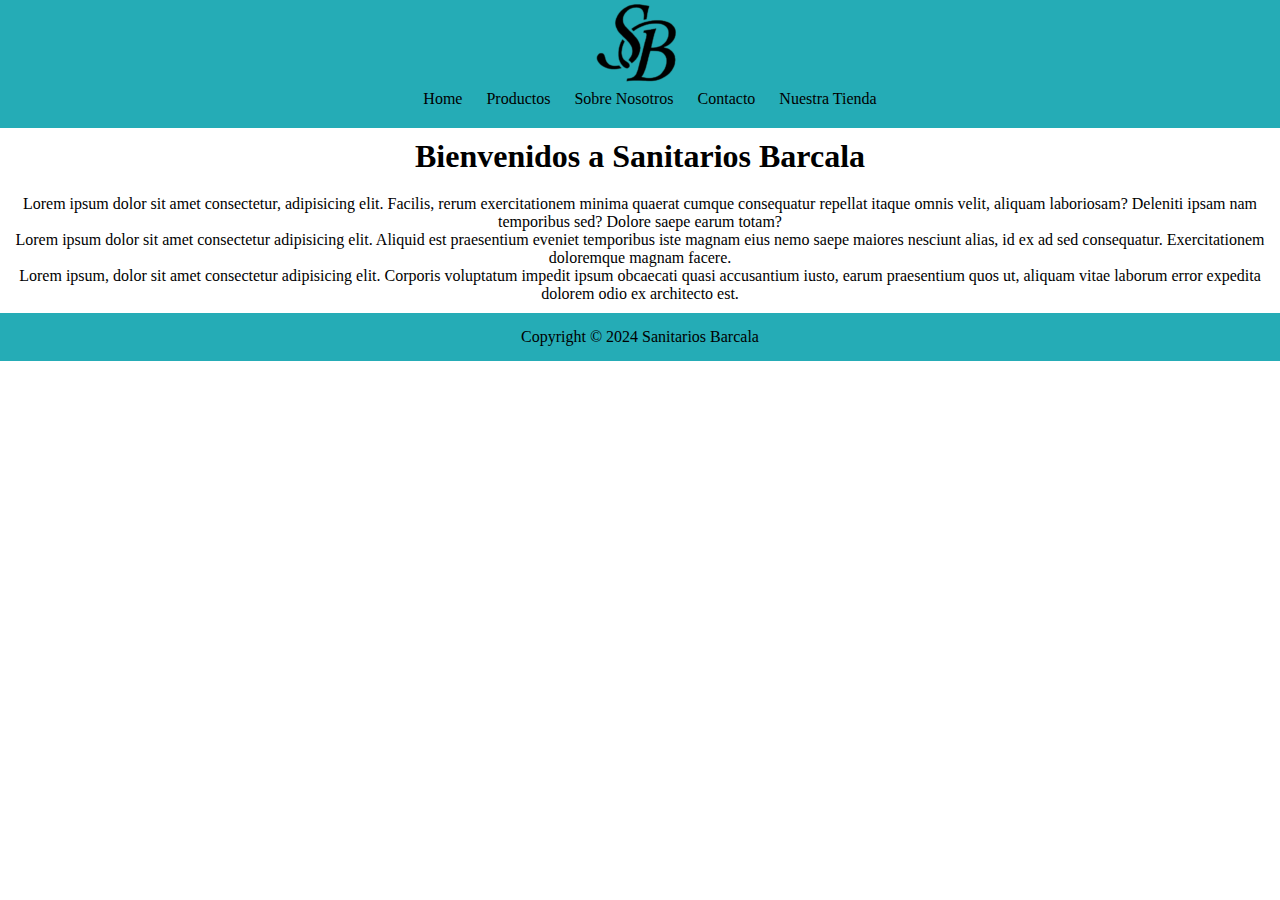
<file: index.html>
<!DOCTYPE html>
<html lang="en">
<head>
    <meta charset="UTF-8">
    <meta name="viewport" content="width=device-width, initial-scale=1.0">
    <!-- link css -->
     <link rel="stylesheet" href="css/main.css">
    <title>Home - Sanitarios Barcala</title>
</head>
<body>
    <!-- banner principal -->
    <header>
        <!-- logo emprendimiento -->
         <img src="img/cropped-Logo_SB-removebg-preview-copia-129x86.png" alt="logo Sb">
         <!-- menu de navegacion -->
          <nav>
            <ul>
                <li><a href="index.html">Home</a></li>
                <li><a href="pages/productos.html">Productos</a></li>
                <li><a href="pages/sobrenosotros.html">Sobre Nosotros</a></li>
                <li><a href="pages/contacto.html">Contacto</a></li>
                <li><a href="pages/nuestratienda.html">Nuestra Tienda</a></li>
            </ul>
          </nav>
    </header>   

    <main>
        <h1>Bienvenidos a Sanitarios Barcala</h1>
                <p>Lorem ipsum dolor sit amet consectetur, adipisicing elit. Facilis, rerum exercitationem minima quaerat cumque consequatur repellat itaque omnis velit, aliquam laboriosam? Deleniti ipsam nam temporibus sed? Dolore saepe earum totam? <p> Lorem ipsum dolor sit amet consectetur adipisicing elit. Aliquid est praesentium eveniet temporibus iste magnam eius nemo saepe maiores nesciunt alias, id ex ad sed consequatur. Exercitationem doloremque magnam facere.</p>
                <p>Lorem ipsum, dolor sit amet consectetur adipisicing elit. Corporis voluptatum impedit ipsum obcaecati quasi accusantium iusto, earum praesentium quos ut, aliquam vitae laborum error expedita dolorem odio ex architecto est.</p>
    </main>
    <!-- pie de pagina -->
    <footer>
        <p>
            Copyright © 2024 Sanitarios Barcala
        </p>

    </footer>
    
</body>
</html>
</file>
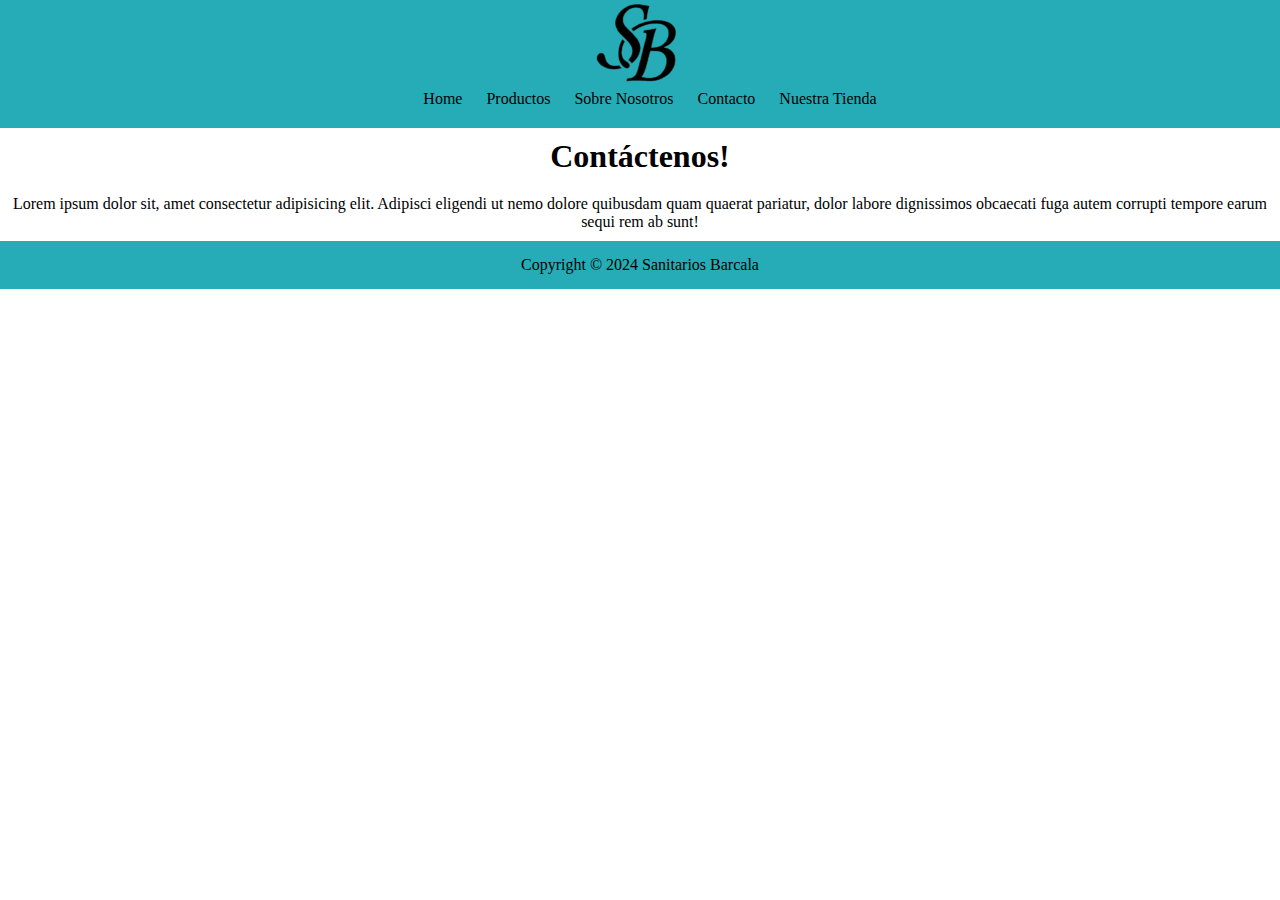
<file: pages/contacto.html>
<!DOCTYPE html>
<html lang="en">
<head>
    <meta charset="UTF-8">
    <meta name="viewport" content="width=device-width, initial-scale=1.0">
    <!-- link css -->
     <link rel="stylesheet" href="../css/main.css">
    <title>Contacto - Sanitarios Barcala</title>
</head>
<body>
    <header>
         <img src="../img/cropped-Logo_SB-removebg-preview-copia-129x86.png" alt="logo Sb">
        
          <nav>
            <ul>
                    <li><a href="../index.html">Home</a> </li>
                    <li><a href="productos.html">Productos</a></li>
                    <li><a href="sobrenosotros.html">Sobre Nosotros</a></li>
                    <li><a href="contacto.html">Contacto</a></li>
                    <li><a href="nuestratienda.html">Nuestra Tienda</a></li>
            </ul>
          </nav>
    </header>   

    <main>
        <h1>Contáctenos!</h1>
        <p>Lorem ipsum dolor sit, amet consectetur adipisicing elit. Adipisci eligendi ut nemo dolore quibusdam quam quaerat pariatur, dolor labore dignissimos obcaecati fuga autem corrupti tempore earum sequi rem ab sunt!</p>
    </main>

    <footer>
        <p>
            Copyright © 2024 Sanitarios Barcala
        </p>

    </footer>
    
</body>
</html>
</file>
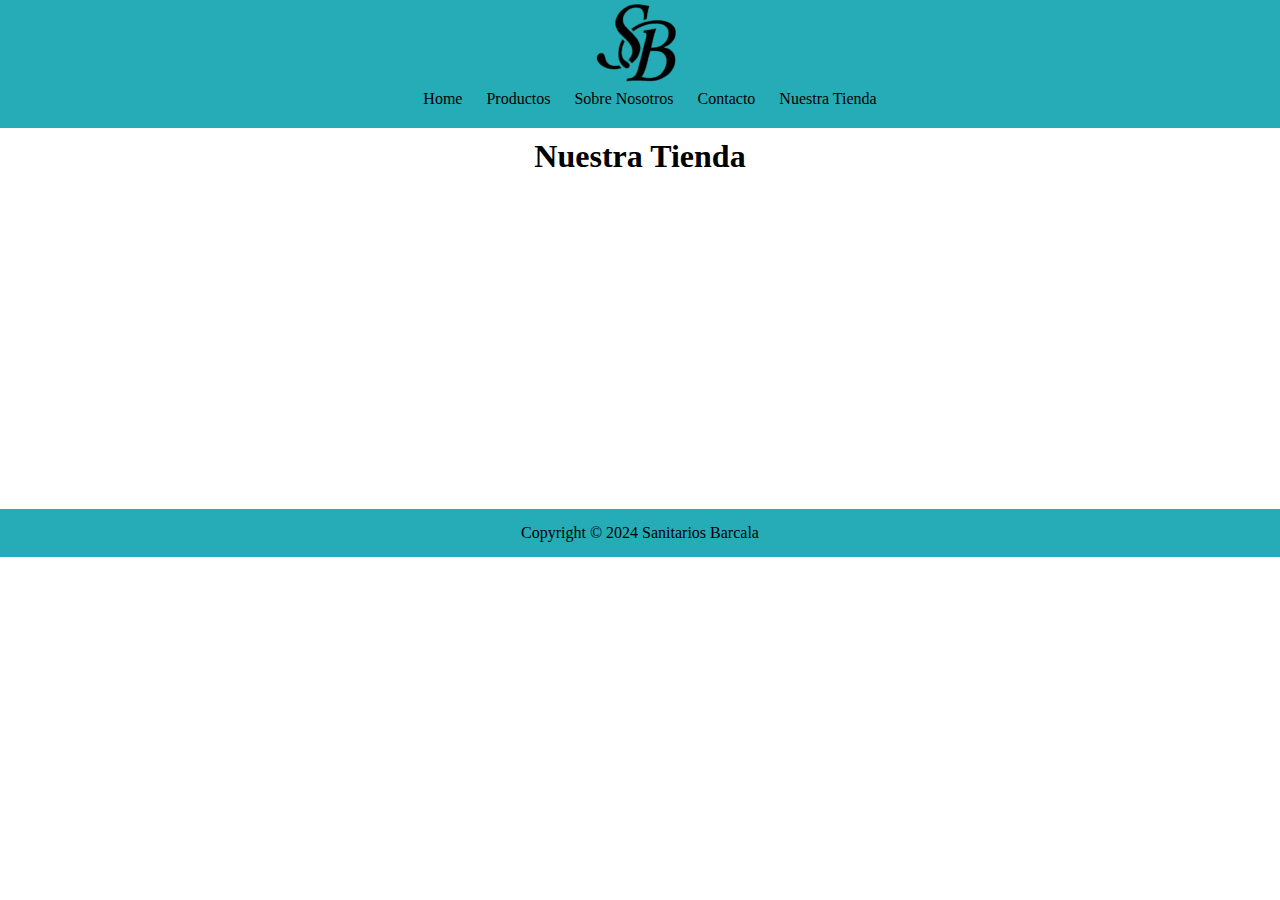
<file: pages/nuestratienda.html>
<!DOCTYPE html>
<html lang="en">
<head>
    <meta charset="UTF-8">
    <meta name="viewport" content="width=device-width, initial-scale=1.0">
    <!-- link css -->
     <link rel="stylesheet" href="../css/main.css">
    <title>Contacto - Sanitarios Barcala</title>
</head>
<body>
    <header>
         <img src="../img/cropped-Logo_SB-removebg-preview-copia-129x86.png" alt="logo Sb">
        
          <nav>
            <ul>
                    <li><a href="../index.html">Home</a> </li>
                    <li><a href="productos.html">Productos</a></li>
                    <li><a href="sobrenosotros.html">Sobre Nosotros</a></li>
                    <li><a href="contacto.html">Contacto</a></li>
                    <li><a href="nuestratienda.html">Nuestra Tienda</a></li>
            </ul>
          </nav>
    </header>   

    <main>
        <h1> Nuestra Tienda</h1>
        <div class="mapa"><iframe src="https://www.google.com/maps/embed?pb=!1m14!1m8!1m3!1d6565.29873726967!2d-58.67353000000001!3d-34.6383!3m2!1i1024!2i768!4f13.1!3m3!1m2!1s0x95bcbf40e6d65bc3%3A0x99d676742df18f73!2sSanitarios%20Barcala!5e0!3m2!1ses!2sus!4v1724543515287!5m2!1ses!2sus" width="400" height="300" style="border:0;" allowfullscreen="" loading="lazy" referrerpolicy="no-referrer-when-downgrade"></iframe></div>
    </main>

    <footer>
        <p>
            Copyright © 2024 Sanitarios Barcala
        </p>

    </footer>
    
</body>
</html>
</file>
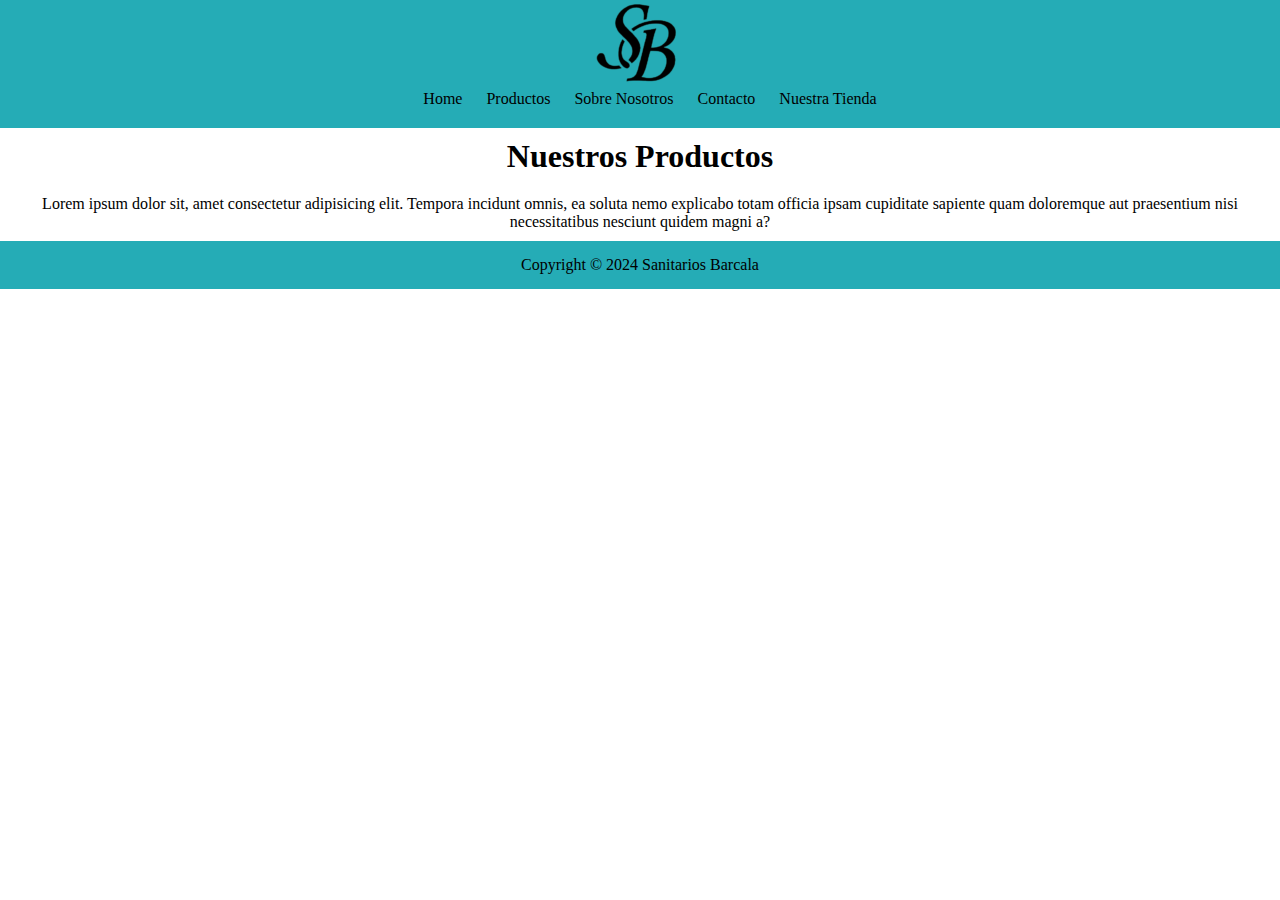
<file: pages/productos.html>
<!DOCTYPE html>
<html lang="en">
<head>
    <meta charset="UTF-8">
    <meta name="viewport" content="width=device-width, initial-scale=1.0">
    <!-- link css -->
     <link rel="stylesheet" href="../css/main.css">
    <title>Contacto - Sanitarios Barcala</title>
</head>
<body>
    <header>
         <img src="../img/cropped-Logo_SB-removebg-preview-copia-129x86.png" alt="logo Sb">

          <nav>
            <ul>
                    <li><a href="../index.html">Home</a> </li>
                    <li><a href="productos.html">Productos</a></li>
                    <li><a href="sobrenosotros.html">Sobre Nosotros</a></li>
                    <li><a href="contacto.html">Contacto</a></li>
                    <li><a href="nuestratienda.html">Nuestra Tienda</a></li>
            </ul>
          </nav>
    </header>   

    <main>
        <h1>Nuestros Productos</h1>
        <p>Lorem ipsum dolor sit, amet consectetur adipisicing elit. Tempora incidunt omnis, ea soluta nemo explicabo totam officia ipsam cupiditate sapiente quam doloremque aut praesentium nisi necessitatibus nesciunt quidem magni a?</p>
    </main>
   

    <footer>
        <p>
            Copyright © 2024 Sanitarios Barcala
        </p>

    </footer>
    
</body>
</html>
</file>
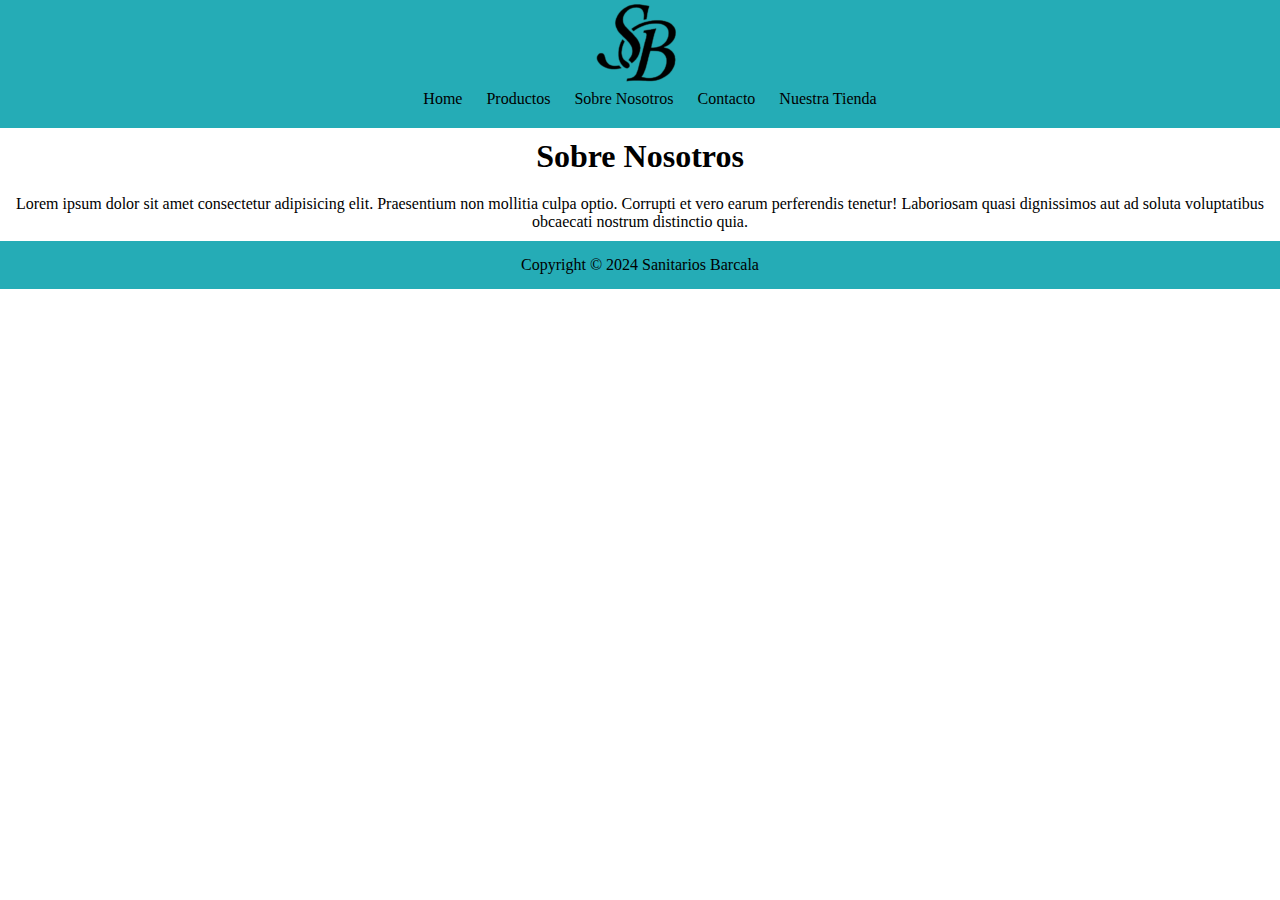
<file: pages/sobrenosotros.html>
<!DOCTYPE html>
<html lang="en">
<head>
    <meta charset="UTF-8">
    <meta name="viewport" content="width=device-width, initial-scale=1.0">
    <!-- link css -->
     <link rel="stylesheet" href="../css/main.css">
    <title>Contacto - Sanitarios Barcala</title>
</head>
<body>
    <header>
         <img src="../img/cropped-Logo_SB-removebg-preview-copia-129x86.png" alt="logo Sb">
        
          <nav>
            <ul>
                    <li><a href="../index.html">Home</a> </li>
                    <li><a href="productos.html">Productos</a></li>
                    <li><a href="sobrenosotros.html">Sobre Nosotros</a></li>
                    <li><a href="contacto.html">Contacto</a></li>
                    <li><a href="nuestratienda.html">Nuestra Tienda</a></li>
            </ul>
          </nav>
    </header>   

    <main>
        <h1>Sobre Nosotros</h1>
        <p>Lorem ipsum dolor sit amet consectetur adipisicing elit. Praesentium non mollitia culpa optio. Corrupti et vero earum perferendis tenetur! Laboriosam quasi dignissimos aut ad soluta voluptatibus obcaecati nostrum distinctio quia.</p>
    </main>

    <footer>
        <p>
            Copyright © 2024 Sanitarios Barcala
        </p>

    </footer>
    
</body>
</html>
</file>
<file: css/main.css>
/* reset */
*{
    margin: 0;
    padding: 0;
    box-sizing: border-box;
}
/* estilos de header */
header{
    background-color: #25acb6;
    text-align: center;
    padding-bottom: 20px;
}
header nav ul{
    list-style: none;
}
header nav ul li{
    display: inline-block;
    margin-left: 20px;
}
header nav ul li a{
    color: rgb(0, 0, 0);
    text-decoration: none;

}
/* estilos del main */
main {
    text-align: center;
    padding: 10px;
}
main h1{
    margin-bottom: 20px;
}

/* estilos footer */
footer{
    text-align: center;
    background-color: #25acb6;
    color: rgb(0, 0, 0);
    padding: 15px;
}
</file>
